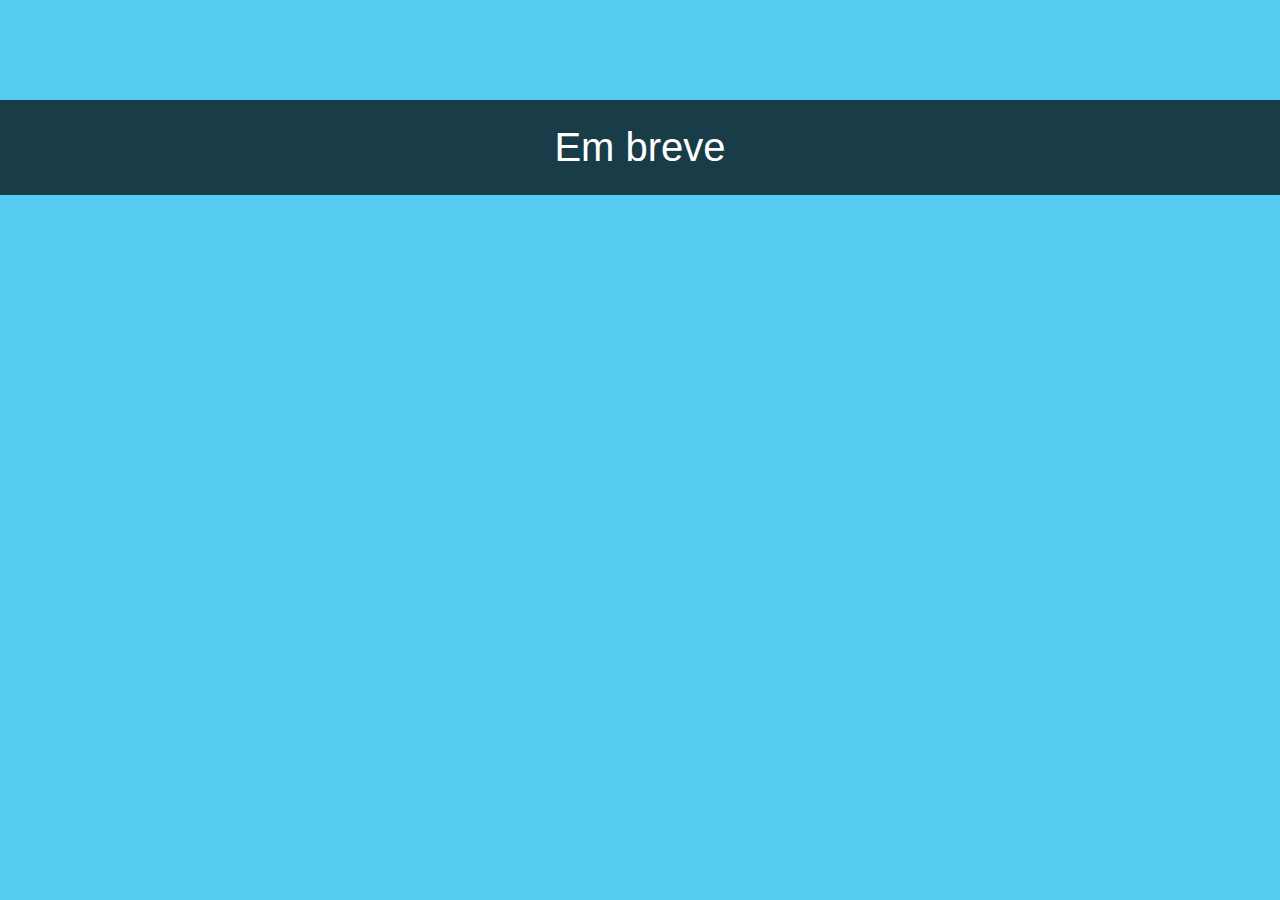
<file: index.html>
<!DOCTYPE html>
<html lang="en">
<head>
    <meta charset="UTF-8">
    <meta name="viewport" content="width=device-width, initial-scale=1.0">
    <title>Portfólio</title>
    <!-- Importing styles -->
    <link rel="stylesheet" href="/css/index.css">
</head>
<body>
    <div class="text"><span>Em breve</span></div>
</body>
</html>
</file>
<file: css/index.css>
@charset "UTF-8";

html, body {
    margin: 0;
    padding: 0;
    box-sizing: border-box;
}

body {
    background: rgb(85, 204, 240);
}

.text {
    font-family: sans-serif;
    color: white;
    font-size: 30pt;
    padding: 25px;
    justify-content: center;
    margin-top: 100px;
    display: flex;
    background-color: rgba(0,0,0,.7);
}

.text > span {
    animation: warn 6s infinite;
}

@keyframes warn {
    0% {
        transform: scale(1)
    }
    50% {
        transform: scale(1.2)
    }

    100% {
        transform: scale(1);
    }
}
</file>
